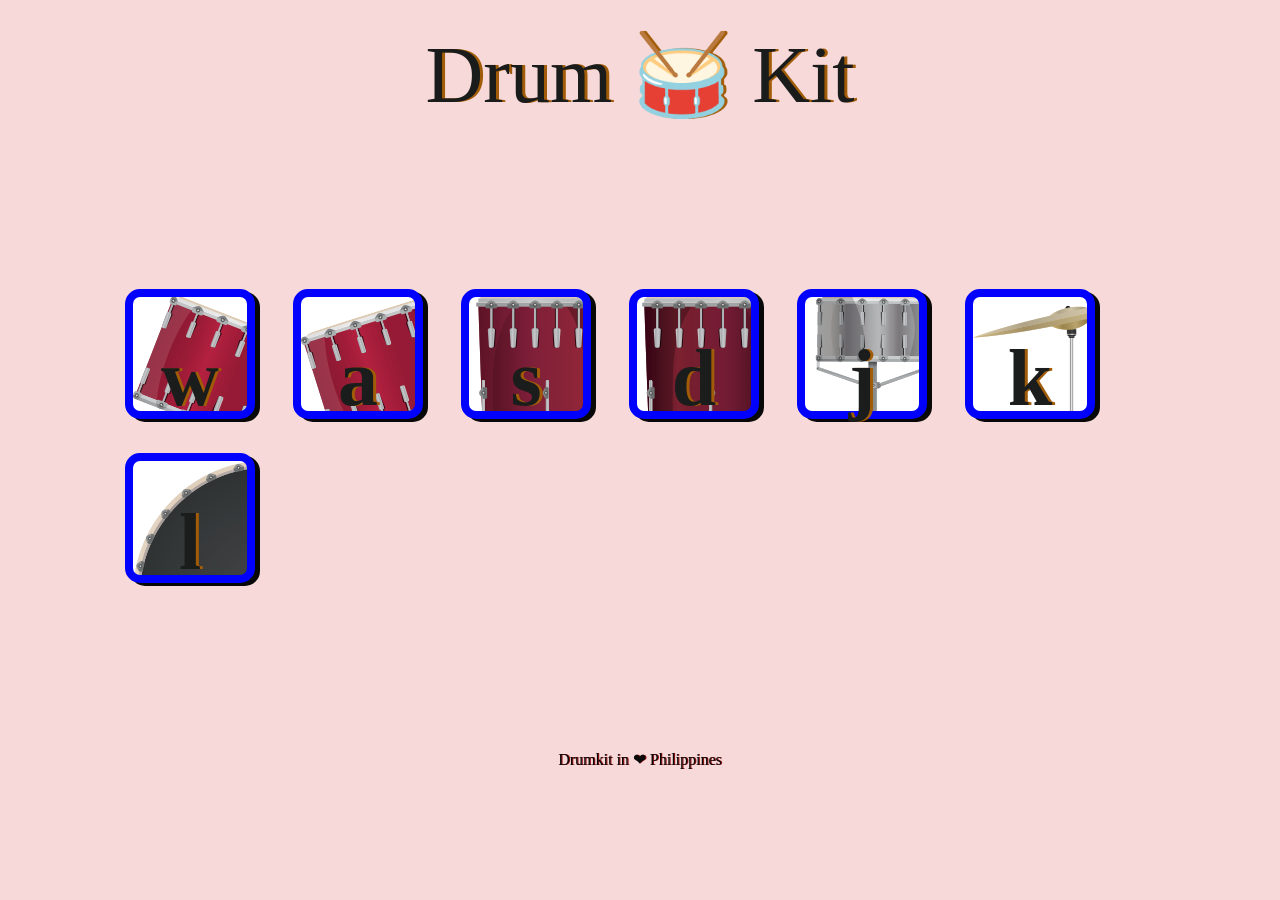
<file: index.html>
<!DOCTYPE html>
<html lang="en">
<head>
    <meta charset="UTF-8">
    <meta name="viewport" content="width=device-width, initial-scale=1.0">
    <title>Drum kit</title>
    <style>
        .title{
    padding-top: 20px;
    color: rgb(26, 27, 27);
    text-align: center;
    font-size: 5rem;
    font-family: 'Times New Roman', Times, serif;
    text-shadow: 3px 0 rgb(161, 92, 7);
}
body{
    background-color: rgb(247, 217, 217);
}
.drumKit{
    padding-top: 150px;
    padding-left: 100px;
}
.w{
background-image: url("./image/tom1.png");
}
.a{
background-image: url("./image/tom2.png");    
}
.s{
background-image: url("./image/tom3.png");    
}
.d{
background-image: url("./image/tom4.png");    
}
.j{
background-image: url("./image/snare.png");    
}
.k{
background-image: url("./image/crash.png");    
}
.l{
background-image: url("./image/kick.png");    
}
.drum{
    outline: none;
    border: 8px solid blue;
    font-size: 5rem;
    font-family: Georgia, 'Times New Roman', Times, serif, cursive;
    line-height: 2;
    font-weight: 800;
    color:rgb(27, 29, 29);
    text-shadow: 3px 0 rgb(161, 92, 7);
    border-radius: 15px;
    display: inline-block;
    width: 130px;
    height: 130px;
    text-align: center;
    margin: 17px;
    background-color:white;
    box-shadow: 5px 3px rgb(8, 8, 8);
}
footer{
    text-align: center;
    padding-top: 150px;
    color: rgb(10, 10, 10);
    text-shadow: 1px 0 rgb(153, 19, 19);
}</style>
</head>
<body>
    <div class = "title">Drum 🥁 Kit</div>
    <div class = "drumKit">
         <button class = "w drum">w</button>
        <button class = "a drum">a</button>
        <button class = "s drum">s</button>
        <button class = "d drum">d</button>
        <button class = "j drum">j</button>
        <button class = "k drum">k</button>
        <button class = "l drum">l</button>
    </div>
    <footer>Drumkit in ❤ Philippines</footer>
</body>
<script src="script.js"></script>
</html>
</file>
